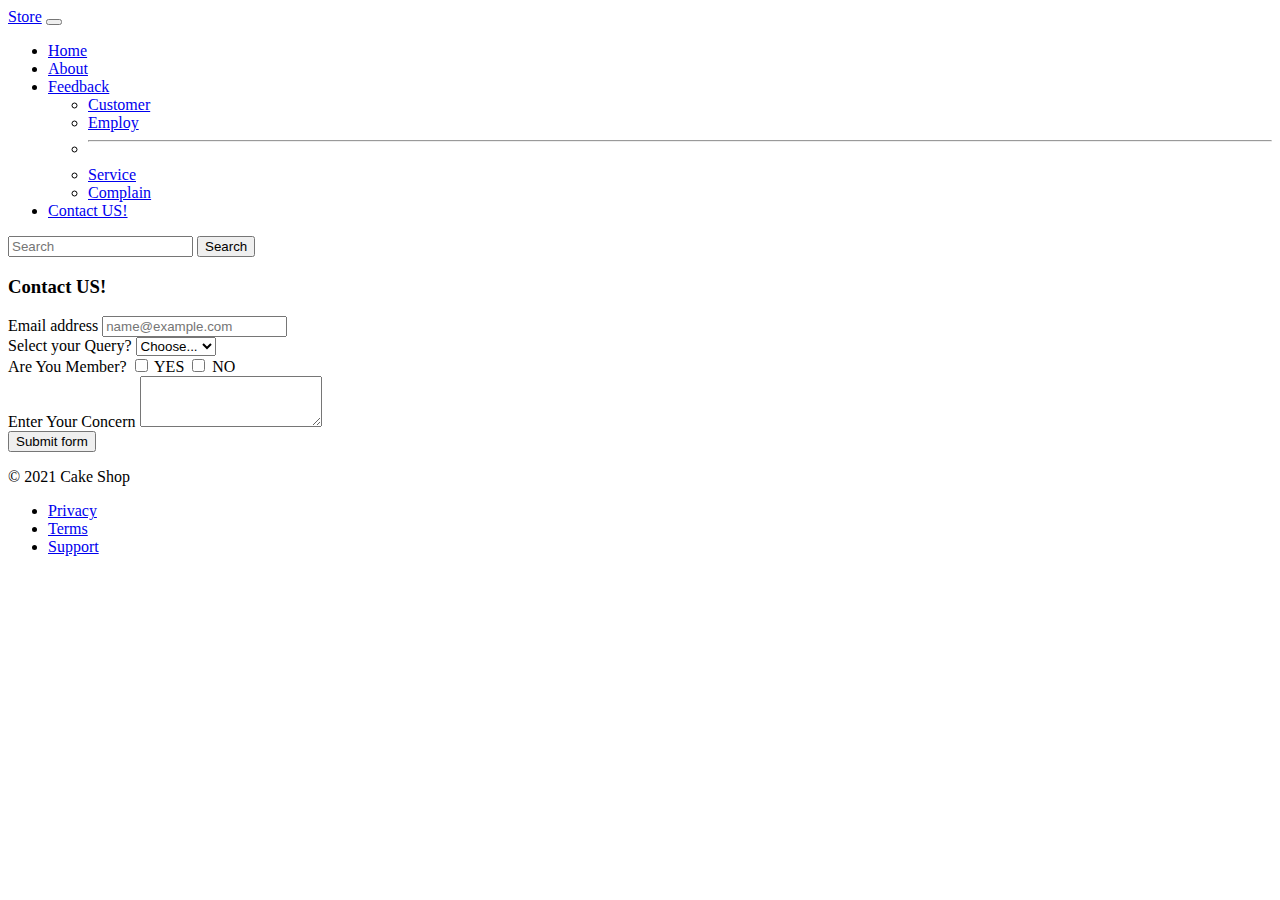
<file: contact.html>
<!DOCTYPE html>
<html lang="en">

<head>
    <!-- Required meta tags -->
    <meta charset="utf-8" />
    <meta name="viewport" content="width=device-width, initial-scale=1" />

    <!-- Bootstrap CSS -->
    <link href="https://cdn.jsdelivr.net/npm/bootstrap@5.0.1/dist/css/bootstrap.min.css" rel="stylesheet"
        integrity="sha384-+0n0xVW2eSR5OomGNYDnhzAbDsOXxcvSN1TPprVMTNDbiYZCxYbOOl7+AMvyTG2x" crossorigin="anonymous" />

    <title>Cake and Bake Store</title>
</head>

<body>
    <!-- HEADER -->
    <nav class="navbar navbar-expand-lg navbar-light bg-light">
        <div class="container-fluid">
            <a class="navbar-brand" href="https://prem2412.github.io/CakeShopBootstrap/">Store</a>
            <button class="navbar-toggler" type="button" data-bs-toggle="collapse"
                data-bs-target="#navbarSupportedContent" aria-controls="navbarSupportedContent" aria-expanded="false"
                aria-label="Toggle navigation">
                <span class="navbar-toggler-icon"></span>
            </button>
            <div class="collapse navbar-collapse" id="navbarSupportedContent">
                <ul class="navbar-nav me-auto mb-2 mb-lg-0">
                    <li class="nav-item">
                        <a class="nav-link active" aria-current="page" href="https://prem2412.github.io/CakeShopBootstrap/">Home</a>
                    </li>
                    <li class="nav-item">
                        <a class="nav-link" href="https://prem2412.github.io/CakeShopBootstrap/about.html">About</a>
                    </li>
                    <li class="nav-item dropdown">
                        <a class="nav-link dropdown-toggle" href="#" id="navbarDropdown" role="button"
                            data-bs-toggle="dropdown" aria-expanded="false">
                            Feedback
                        </a>
                        <ul class="dropdown-menu" aria-labelledby="navbarDropdown">
                            <li><a class="dropdown-item" href="/">Customer</a></li>
                            <li><a class="dropdown-item" href="/">Employ</a></li>
                            <li>
                                <hr class="dropdown-divider" />
                            </li>
                            <li>
                                <a class="dropdown-item" href="/">Service</a>
                            </li>
                            <li>
                                <a class="dropdown-item" href="/">Complain</a>
                            </li>
                        </ul>
                    </li>
                    <li class="nav-item">
                        <a class="nav-link" href="https://prem2412.github.io/CakeShopBootstrap/contact.html">Contact US!</a>
                    </li>
                </ul>
                <form class="d-flex">
                    <input class="form-control me-2" type="search" placeholder="Search" aria-label="Search" />
                    <button class="btn btn-outline-success" type="submit">
                        Search
                    </button>
                </form>
            </div>
        </div>
    </nav>

    <!-- RESPONSE PAGE -->
    <div class="container my-4">
        <h3>Contact US!</h3>
        <form class="row g-3">

            <div class="mb-3">
                <label for="exampleFormControlInput1" class="form-label">Email address</label>
                <input type="email" class="form-control" id="exampleFormControlInput1" placeholder="name@example.com">
              </div>
            <div class="col-md-3">
                <label for="validationDefault04" class="form-label">Select your Query?</label>
                <select class="form-select" id="validationDefault04" required>
                    <option selected disabled value="">Choose...</option>
                    <option>Orders</option>
                    <option>Website</option>
                    <option>Bugs</option>
                </select>
            </div>
            <div class="col-10">
                <div class="form-check">
                    <label class="form-check-label" for="invalidCheck2">
                    Are You Member?
                    </label>
                    <input type="checkbox">
                    YES <input type="checkbox">
                    NO
                </div>
            </div>
            <div class="col-md-9">
                <label for="validationDefault05" class="form-label">Enter Your Concern</label>
                <textarea class="form-control" id="exampleFormControlTextarea1" rows="3"></textarea>
            </div>
            <div class="col-12">
                <button class="btn btn-primary" type="submit">Submit form</button>
            </div>
        </form>

        <!-- FOOTER -->
        <din class="container my-3">
            <footer class="my-5 pt-5 text-muted text-center text-small">
                <p class="mb-1">© 2021 Cake Shop</p>
                <ul class="list-inline">
                    <li class="list-inline-item"><a href="#">Privacy</a></li>
                    <li class="list-inline-item"><a href="#">Terms</a></li>
                    <li class="list-inline-item"><a href="#">Support</a></li>
                </ul>
            </footer>
        </din>
        <!-- Optional JavaScript; choose one of the two! -->

        <!-- Option 1: Bootstrap Bundle with Popper -->
        <script src="https://cdn.jsdelivr.net/npm/bootstrap@5.0.1/dist/js/bootstrap.bundle.min.js"
            integrity="sha384-gtEjrD/SeCtmISkJkNUaaKMoLD0//ElJ19smozuHV6z3Iehds+3Ulb9Bn9Plx0x4"
            crossorigin="anonymous"></script>

        <!-- Option 2: Separate Popper and Bootstrap JS -->
        <!--
    <script src="https://cdn.jsdelivr.net/npm/@popperjs/core@2.9.2/dist/umd/popper.min.js" integrity="sha384-IQsoLXl5PILFhosVNubq5LC7Qb9DXgDA9i+tQ8Zj3iwWAwPtgFTxbJ8NT4GN1R8p" crossorigin="anonymous"></script>
    <script src="https://cdn.jsdelivr.net/npm/bootstrap@5.0.1/dist/js/bootstrap.min.js" integrity="sha384-Atwg2Pkwv9vp0ygtn1JAojH0nYbwNJLPhwyoVbhoPwBhjQPR5VtM2+xf0Uwh9KtT" crossorigin="anonymous"></script>
    -->
</body>

</html>
</file>
